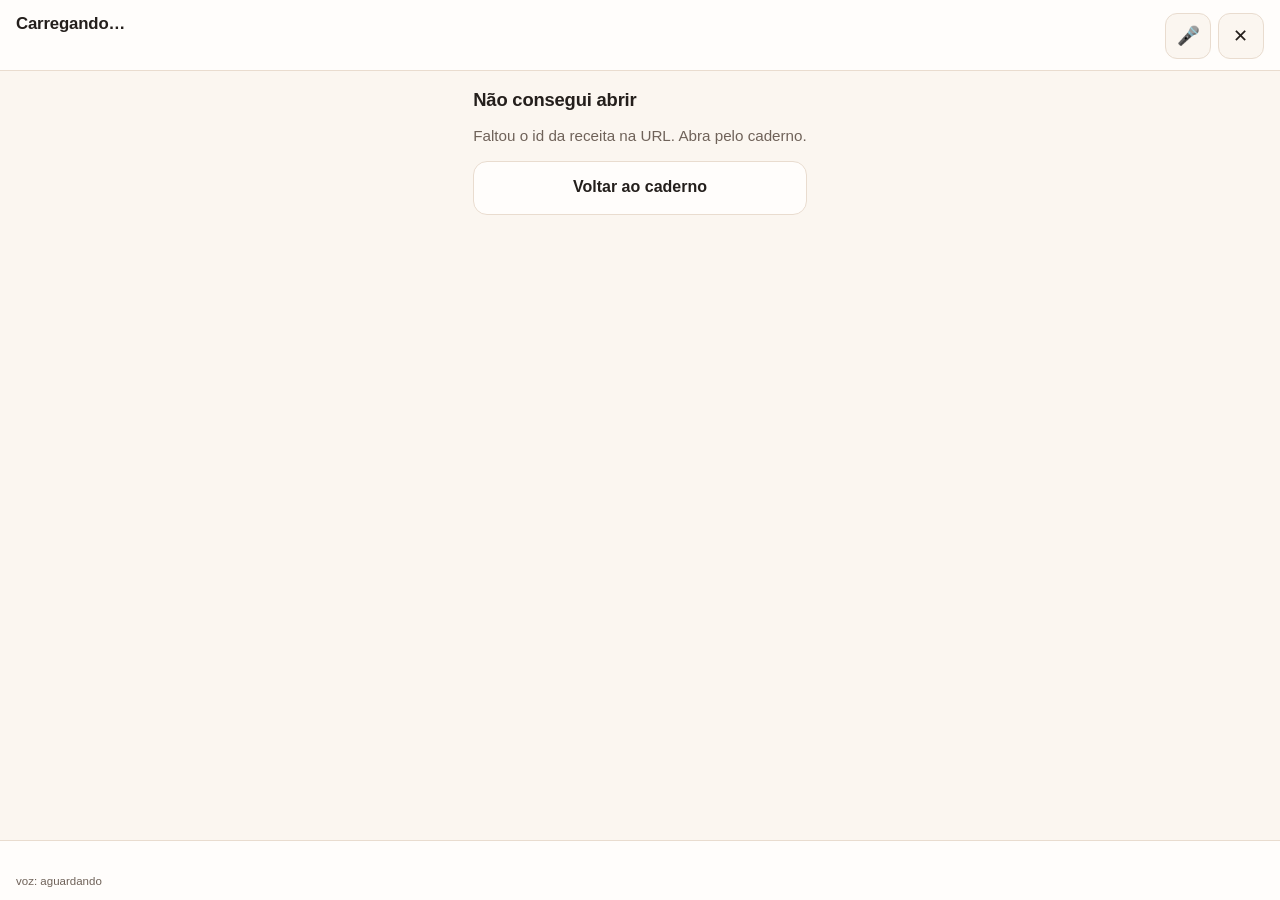
<file: cozinha.html>
<!doctype html>
<html lang="pt-BR">
<head>
<meta charset="utf-8">
<meta name="viewport" content="width=device-width, initial-scale=1, viewport-fit=cover">
<title>Modo cozinha — Caderno</title>
<meta name="theme-color" content="#17130f">
<link rel="manifest" href="manifest.webmanifest">
<link rel="icon" href="icone.svg" type="image/svg+xml">
<link rel="stylesheet" href="estilo.css">
<link rel="stylesheet" href="cozinha.css">
</head>
<body class="cz">

<header class="cz-topo">
  <div class="cz-titulo">
    <span class="cz-etiqueta" id="cz-categoria"></span>
    <h1 id="cz-titulo">Carregando…</h1>
  </div>
  <div class="cz-topo-acoes">
    <button class="cz-icone" id="cz-voz" type="button" aria-pressed="true"
            aria-label="Ligar ou desligar a voz" title="Voz">🎤</button>
    <button class="cz-icone" id="cz-sair" type="button" aria-label="Sair do modo cozinha" title="Sair">✕</button>
  </div>
</header>

<main class="cz-palco">

  <section class="cz-tela" id="cz-carregando">
    <p class="cz-ajuda">Abrindo a receita…</p>
  </section>

  <section class="cz-tela" id="cz-erro" hidden>
    <h2 id="cz-erro-titulo">Não consegui abrir</h2>
    <p class="cz-ajuda" id="cz-erro-texto"></p>
    <button class="cz-botao grande principal" id="cz-erro-conectar" type="button" hidden>
      Conectar ao Google Drive
    </button>
    <a class="cz-botao" href="index.html">Voltar ao caderno</a>
  </section>

  <section class="cz-tela" id="cz-menu" hidden>
    <p class="cz-ajuda">Diga <b>resumo</b> ou <b>preparar</b> — ou toque:</p>
    <button class="cz-botao grande" id="cz-btn-resumo" type="button">Resumo</button>
    <button class="cz-botao grande principal" id="cz-btn-preparar" type="button">Preparar</button>

    <div class="cz-audio" aria-label="Ajustes da voz">
      <div class="cz-audio-linha">
        <span class="cz-audio-rotulo">Volume <b id="cz-vol-valor">100%</b></span>
        <button class="cz-mini" id="cz-vol-menos" type="button" aria-label="Abaixar volume">−</button>
        <button class="cz-mini" id="cz-vol-mais" type="button" aria-label="Aumentar volume">+</button>
      </div>
      <div class="cz-audio-linha">
        <span class="cz-audio-rotulo">Velocidade <b id="cz-vel-valor">1,0×</b></span>
        <button class="cz-mini" id="cz-vel-menos" type="button" aria-label="Falar mais devagar">−</button>
        <button class="cz-mini" id="cz-vel-mais" type="button" aria-label="Falar mais rápido">+</button>
      </div>
    </div>

    <p class="cz-dica" id="cz-menu-meta"></p>
    <p class="cz-dica" id="cz-menu-mic"></p>
  </section>

  <section class="cz-tela" id="cz-resumo" hidden>
    <div class="cz-caixa" id="cz-resumo-texto"></div>
    <button class="cz-botao grande principal" id="cz-btn-comecar" type="button">Começar</button>
    <button class="cz-botao" id="cz-btn-voltar-menu" type="button">Voltar</button>
  </section>

  <section class="cz-tela" id="cz-ingrediente" hidden>
    <div class="cz-progresso" id="cz-ing-progresso"></div>
    <div class="cz-texto-grande" id="cz-ing-texto"></div>
    <div class="cz-botoes">
      <button class="cz-botao" id="cz-ing-repetir" type="button">↺ Repetir</button>
      <button class="cz-botao principal grande" id="cz-ing-ok" type="button">✓ Tenho</button>
      <button class="cz-botao" id="cz-ing-pular" type="button">Pular ➜</button>
    </div>
  </section>

  <section class="cz-tela" id="cz-passo" hidden>
    <div class="cz-progresso" id="cz-passo-progresso"></div>
    <div class="cz-chips" id="cz-passo-chips"></div>
    <div class="cz-texto-grande" id="cz-passo-texto"></div>
    <div class="cz-botoes">
      <button class="cz-botao" id="cz-passo-repetir" type="button">↺ Repetir</button>
      <button class="cz-botao principal grande" id="cz-passo-ok" type="button">✓ Ok</button>
      <button class="cz-botao" id="cz-passo-pular" type="button">Pular ➜</button>
    </div>
    <div class="cz-botoes secundarios" id="cz-passo-extra">
      <button class="cz-botao destaque" id="cz-btn-cronometro" type="button" hidden>▶ Iniciar cronômetro</button>
      <button class="cz-botao destaque" id="cz-btn-preaquecer" type="button" hidden>▶ Pré-aquecer 10 min</button>
    </div>
  </section>

  <section class="cz-tela" id="cz-cronometro" hidden>
    <div class="cz-cronometro-rotulo" id="cz-cron-rotulo"></div>
    <div class="cz-relogio" id="cz-relogio">00:00</div>
    <div class="cz-botoes">
      <button class="cz-botao" id="cz-cron-mais" type="button">+10 min</button>
      <button class="cz-botao principal grande" id="cz-cron-pronto" type="button">✓ Pronto</button>
      <button class="cz-botao" id="cz-cron-voltar" type="button">↩ Voltar</button>
    </div>
    <p class="cz-dica" id="cz-cron-dica"></p>
  </section>

  <section class="cz-tela" id="cz-notas" hidden>
    <h2>Como ficou?</h2>
    <p class="cz-ajuda">Anote o que você quiser — vai para a receita, com a data.</p>
    <div class="cz-chips notas" id="cz-notas-chips"></div>
    <textarea id="cz-nota-texto" rows="5" placeholder="Ficou bom, mas na próxima coloco menos sal…"></textarea>
    <button class="cz-botao grande principal" id="cz-nota-salvar" type="button">Salvar anotação</button>
    <button class="cz-botao" id="cz-nota-encerrar" type="button">Encerrar sem salvar</button>
  </section>

</main>

<footer class="cz-rodape">
  <span id="cz-ouvido"></span>
  <span id="cz-voz-status">voz</span>
  <span id="cz-progresso-geral"></span>
</footer>

<div id="cz-toast" role="status" aria-live="polite"></div>

<script type="module" src="cozinha.js"></script>
</body>
</html>
</file>
<file: estilo.css>
/* Caderno de Cozinha — folha de estilo única, sem framework. */

:root {
  --bg: #fbf6f0;
  --bg-alto: rgba(251, 246, 240, 0.92);
  --ink: #241f1c;
  --muted: #6f6259;
  --linha: #e9dccf;
  --card: #fffdfb;
  --card-alto: #fff7f1;
  --acento: #c9502f;
  --acento-forte: #b84225;
  --acento-suave: #f7e3da;
  --marca: #ffe1a8;
  --raio: 14px;
  --sombra: 0 1px 2px rgba(60, 40, 25, 0.05), 0 10px 26px -20px rgba(60, 40, 25, 0.45);
  --fonte: -apple-system, BlinkMacSystemFont, "Segoe UI", Roboto, "Helvetica Neue", Arial, sans-serif;
}

@media (prefers-color-scheme: dark) {
  :root {
    --bg: #17130f;
    --bg-alto: rgba(23, 19, 15, 0.93);
    --ink: #f2e8de;
    --muted: #a8988b;
    --linha: #332a23;
    --card: #201a15;
    --card-alto: #2a221b;
    --acento: #e2704c;
    --acento-forte: #ef8159;
    --acento-suave: #3a2620;
    --marca: #6b4b1f;
    --sombra: 0 1px 2px rgba(0, 0, 0, 0.4), 0 10px 26px -20px rgba(0, 0, 0, 0.9);
  }
  .btn.perigo { color: #f0a08c; }
  .btn.perigo:hover { background: #3a201a; border-color: #6b3a2f; }
  .fav { color: #6e5f52; }
}

* { box-sizing: border-box; }

html { scroll-behavior: smooth; }

body {
  margin: 0;
  background: var(--bg);
  color: var(--ink);
  font: 16px/1.55 var(--fonte);
  -webkit-text-size-adjust: 100%;
  text-rendering: optimizeLegibility;
}

h1, h2, h3, h4 { margin: 0; line-height: 1.22; letter-spacing: -0.01em; }
p { margin: 0.5em 0; }
a { color: var(--acento); }
mark { background: var(--marca); color: inherit; border-radius: 3px; padding: 0 0.08em; }
code {
  font-family: ui-monospace, "Cascadia Code", Consolas, monospace;
  font-size: 0.9em;
  background: var(--acento-suave);
  padding: 0.08em 0.32em;
  border-radius: 4px;
}

/* --------------------------------------------------------------- cabeçalho */

.topo {
  position: sticky;
  top: 0;
  z-index: 30;
  background: var(--bg-alto);
  backdrop-filter: blur(10px);
  border-bottom: 1px solid var(--linha);
}

.topo-in {
  max-width: 1180px;
  margin: 0 auto;
  padding: 0.65rem 1rem 0.5rem;
  display: flex;
  flex-wrap: wrap;
  align-items: center;
  gap: 0.6rem 0.8rem;
}

.marca { display: flex; align-items: baseline; gap: 0.45rem; min-width: 0; }
.marca b { font-size: 1.05rem; white-space: nowrap; }
.marca span { font-size: 0.76rem; color: var(--muted); white-space: nowrap; }

.busca { flex: 1 1 260px; position: relative; display: flex; align-items: center; }
.busca svg { position: absolute; left: 0.7rem; width: 16px; height: 16px; opacity: 0.45; pointer-events: none; }

#q {
  width: 100%;
  padding: 0.62rem 2.4rem 0.62rem 2.2rem;
  font: inherit;
  font-size: 0.95rem;
  color: var(--ink);
  background: var(--card);
  border: 1px solid var(--linha);
  border-radius: 10px;
  outline: none;
  transition: border-color 0.15s, box-shadow 0.15s;
}
#q:focus { border-color: #c9a98f; box-shadow: 0 0 0 3px rgba(201, 80, 47, 0.12); }
#q::placeholder { color: var(--muted); opacity: 0.85; }

.limpar {
  position: absolute;
  right: 0.45rem;
  width: 1.6rem;
  height: 1.6rem;
  display: none;
  place-items: center;
  border: 0;
  border-radius: 50%;
  background: transparent;
  color: var(--muted);
  font-size: 1rem;
  line-height: 1;
  cursor: pointer;
}
.limpar[data-visivel="1"] { display: grid; }
.limpar:hover { background: var(--acento-suave); color: var(--ink); }

.acoes { display: flex; gap: 0.4rem; flex-wrap: wrap; }

.btn {
  font: inherit;
  font-size: 0.84rem;
  padding: 0.46rem 0.72rem;
  cursor: pointer;
  color: var(--ink);
  background: var(--card);
  border: 1px solid var(--linha);
  border-radius: 9px;
  white-space: nowrap;
  transition: background 0.15s, border-color 0.15s, color 0.15s;
}
.btn:hover { background: var(--acento-suave); border-color: #dcc7b4; }
a.btn { display: inline-flex; align-items: center; justify-content: center; text-decoration: none; }
.btn:focus-visible { outline: 2px solid var(--acento); outline-offset: 2px; }
.btn.principal { background: var(--acento); border-color: var(--acento); color: #fff; }
.btn.principal:hover { background: var(--acento-forte); border-color: var(--acento-forte); }
.btn.perigo { color: #a3341c; }
.btn.perigo:hover { background: #fbe4de; border-color: #e7b3a6; }
.btn[aria-pressed="true"] { background: var(--ink); border-color: var(--ink); color: var(--bg); }
.btn.icone { padding: 0.46rem 0.55rem; }

.chips {
  display: flex;
  gap: 0.4rem;
  overflow-x: auto;
  max-width: 1180px;
  margin: 0 auto;
  padding: 0 1rem 0.6rem;
  scrollbar-width: thin;
}
.chip {
  font: inherit;
  font-size: 0.82rem;
  display: inline-flex;
  align-items: center;
  gap: 0.35rem;
  padding: 0.3rem 0.7rem;
  border-radius: 999px;
  border: 1px solid transparent;
  background: var(--acento-suave);
  color: var(--muted);
  cursor: pointer;
  white-space: nowrap;
}
.chip:hover { color: var(--acento); border-color: var(--linha); }
.chip[aria-pressed="true"] { background: var(--ink); border-color: var(--ink); color: var(--bg); }
.chip .n { font-size: 0.72rem; font-variant-numeric: tabular-nums; opacity: 0.65; }
.chip.vazia { opacity: 0.4; }
.chip.vazia:hover { opacity: 0.75; }

.btn .n { font-size: 0.72rem; font-variant-numeric: tabular-nums; opacity: 0.7; }
.btn[aria-pressed="true"] .n { opacity: 0.85; }

/* ------------------------------------------------------------------- corpo */

main { max-width: 1180px; margin: 0 auto; padding: 0.2rem 1rem 4rem; }

#status {
  padding: 0.1rem 0.1rem 0.7rem;
  font-size: 0.8rem;
  color: var(--muted);
  min-height: 1.2em;
}
#status b { color: var(--ink); }
#status kbd {
  font-family: inherit;
  font-size: 0.75rem;
  padding: 0.05rem 0.3rem;
  border: 1px solid var(--linha);
  border-radius: 5px;
  background: var(--card);
}

.grade {
  display: grid;
  gap: 0.85rem;
  grid-template-columns: repeat(auto-fill, minmax(265px, 1fr));
}

.cartao {
  position: relative;
  display: flex;
  flex-direction: column;
  gap: 0.35rem;
  padding: 0.95rem 1rem 1rem;
  text-align: left;
  background: var(--card);
  border: 1px solid var(--linha);
  border-radius: var(--raio);
  box-shadow: var(--sombra);
  cursor: pointer;
  transition: transform 0.12s, box-shadow 0.12s, border-color 0.12s;
  font: inherit;
  color: inherit;
}
.cartao:hover { transform: translateY(-2px); border-color: #dcc7b4; box-shadow: 0 2px 4px rgba(60, 40, 25, 0.06), 0 16px 30px -22px rgba(60, 40, 25, 0.55); }
.cartao:focus-visible { outline: 2px solid var(--acento); outline-offset: 2px; }

.cartao .cat {
  font-size: 0.68rem;
  letter-spacing: 0.07em;
  text-transform: uppercase;
  font-weight: 700;
  color: var(--acento);
}
.cartao .cat .tempo { color: var(--muted); font-weight: 500; letter-spacing: 0.02em; text-transform: none; }
.cartao h3 { font-size: 1.02rem; padding-right: 1.8rem; }
.cartao .texto { font-size: 0.87rem; color: var(--muted); display: -webkit-box; -webkit-line-clamp: 4; -webkit-box-orient: vertical; overflow: hidden; }
.cartao .tags { display: flex; flex-wrap: wrap; gap: 0.25rem; margin-top: 0.15rem; }
.cartao .tags span {
  font-size: 0.7rem;
  color: var(--muted);
  background: var(--acento-suave);
  border-radius: 999px;
  padding: 0.08rem 0.5rem;
}
.cartao .tags span.achou { color: var(--ink); background: var(--marca); }

.fav {
  position: absolute;
  top: 0.6rem;
  right: 0.55rem;
  width: 1.9rem;
  height: 1.9rem;
  display: grid;
  place-items: center;
  border: 0;
  border-radius: 50%;
  background: transparent;
  color: #c9b8a6;
  font-size: 1rem;
  line-height: 1;
  cursor: pointer;
}
.fav:hover { background: var(--acento-suave); color: var(--acento); }
.fav[aria-pressed="true"] { color: #e0a020; }

.vazio {
  grid-column: 1 / -1;
  text-align: center;
  padding: 3rem 1rem;
  color: var(--muted);
  border: 1px dashed var(--linha);
  border-radius: var(--raio);
  background: var(--card);
}
.vazio b { color: var(--ink); display: block; margin-bottom: 0.3rem; font-size: 1rem; }

/* ------------------------------------------------------------------ diálogos */

dialog {
  padding: 0;
  border: 1px solid var(--linha);
  border-radius: 16px;
  background: var(--card);
  color: var(--ink);
  box-shadow: 0 30px 80px -30px rgba(0, 0, 0, 0.5);
  width: min(760px, calc(100vw - 2rem));
  max-height: calc(100vh - 3rem);
  overflow: hidden;
}
dialog::backdrop { background: rgba(30, 20, 12, 0.42); backdrop-filter: blur(2px); }

.folha { display: flex; flex-direction: column; max-height: calc(100vh - 3rem); }

.folha-topo {
  position: sticky;
  top: 0;
  display: flex;
  gap: 0.5rem;
  align-items: flex-start;
  padding: 1rem 1.1rem 0.75rem;
  border-bottom: 1px solid var(--linha);
  background: var(--card);
  z-index: 2;
}
.folha-topo .fecha { margin-left: auto; }

.folha-titulo { min-width: 0; }
.folha-titulo .cat { font-size: 0.7rem; letter-spacing: 0.07em; text-transform: uppercase; font-weight: 700; color: var(--acento); }
.folha-titulo h2 { font-size: 1.28rem; margin-top: 0.12rem; }
.folha-titulo .meta { font-size: 0.82rem; color: var(--muted); margin-top: 0.2rem; display: flex; flex-wrap: wrap; gap: 0.2rem 0.7rem; }
.folha-titulo .meta span { display: inline-flex; gap: 0.3rem; align-items: center; }

.folha-corpo { padding: 0.9rem 1.1rem 2rem; overflow-y: auto; overscroll-behavior: contain; }

.leitura { max-width: 68ch; font-size: 0.97rem; }
.leitura h2 {
  font-size: 1.06rem;
  margin: 1.35rem 0 0.35rem;
  padding-bottom: 0.2rem;
  border-bottom: 1px solid var(--linha);
  color: var(--ink);
}
.leitura h2:first-child { margin-top: 0.2rem; }
.leitura h3, .leitura h4 { font-size: 0.95rem; margin: 0.9rem 0 0.2rem; color: var(--muted); }
.leitura ul, .leitura ol { margin: 0.3rem 0 0.4rem; padding-left: 1.25rem; }
.leitura li { margin: 0.24rem 0; }
.leitura blockquote {
  margin: 0.7rem 0 0.2rem;
  padding: 0.55rem 0.85rem;
  border-left: 3px solid var(--acento);
  background: var(--acento-suave);
  border-radius: 0 8px 8px 0;
  color: var(--ink);
  font-size: 0.93rem;
}
.leitura table { width: 100%; border-collapse: collapse; margin: 0.5rem 0 0.8rem; font-size: 0.88rem; }
.leitura th, .leitura td { text-align: left; padding: 0.4rem 0.55rem; border-bottom: 1px solid var(--linha); vertical-align: top; }
.leitura th { font-size: 0.7rem; text-transform: uppercase; letter-spacing: 0.06em; color: var(--muted); }

.nota-form { margin-top: 1.4rem; padding: 0.85rem 0.9rem; border: 1px dashed var(--linha); border-radius: 12px; background: var(--card-alto); }
.nota-form[hidden] { display: none; }
.nota-form label { font-size: 0.78rem; font-weight: 700; color: var(--muted); text-transform: uppercase; letter-spacing: 0.06em; }
.nota-form textarea { width: 100%; margin-top: 0.4rem; }
.nota-form .linha-botoes { display: flex; gap: 0.4rem; justify-content: flex-end; margin-top: 0.4rem; }

/* ------------------------------------------------------------------ editor */

.editor { max-height: calc(100vh - 3rem); display: flex; flex-direction: column; }
.editor form { display: flex; flex-direction: column; min-height: 0; flex: 1; }

.campos { display: grid; gap: 0.7rem; padding: 0.9rem 1.1rem; grid-template-columns: repeat(auto-fit, minmax(200px, 1fr)); }
.campo { display: flex; flex-direction: column; gap: 0.22rem; min-width: 0; }
.campo.largo { grid-column: 1 / -1; }
.campo label { font-size: 0.74rem; font-weight: 700; letter-spacing: 0.05em; text-transform: uppercase; color: var(--muted); }
.campo .dica { font-size: 0.72rem; color: var(--muted); }

input[type="text"], input[type="url"], textarea, select {
  font: inherit;
  font-size: 0.92rem;
  width: 100%;
  padding: 0.5rem 0.6rem;
  color: var(--ink);
  background: var(--bg);
  border: 1px solid var(--linha);
  border-radius: 8px;
  outline: none;
}
input:focus, textarea:focus, select:focus { border-color: #c9a98f; box-shadow: 0 0 0 3px rgba(201, 80, 47, 0.12); }

textarea { resize: vertical; min-height: 8rem; font-family: ui-monospace, "Cascadia Code", Consolas, monospace; font-size: 0.86rem; line-height: 1.5; }

.area-corpo { padding: 0 1.1rem; display: grid; gap: 0.6rem; flex: 1; min-height: 0; }
.area-corpo .campo { flex: 1; min-height: 0; }
.area-corpo textarea { height: 100%; min-height: 180px; resize: none; }
.previa { display: none; padding: 0.6rem 0.8rem; border: 1px solid var(--linha); border-radius: 8px; background: var(--card-alto); overflow-y: auto; max-height: 45vh; }
.previa.ativa { display: block; }
.previa.oculta { display: none; }
@media (min-width: 900px) {
  .editor.duas-colunas .area-corpo { grid-template-columns: 1fr 1fr; }
  .editor.duas-colunas .previa.ativa { max-height: none; }
}

.editor-rodape {
  display: flex;
  gap: 0.45rem;
  align-items: center;
  justify-content: flex-end;
  padding: 0.8rem 1.1rem;
  border-top: 1px solid var(--linha);
  background: var(--card);
  flex-wrap: wrap;
}
.editor-rodape .apagar { margin-right: auto; }
.editor-rodape .aviso { font-size: 0.75rem; color: var(--muted); margin-right: auto; }

/* ------------------------------------------------------------------ avisos */

#toast {
  position: fixed;
  left: 50%;
  bottom: 1.2rem;
  transform: translate(-50%, 1rem);
  z-index: 80;
  max-width: calc(100vw - 2rem);
  padding: 0.55rem 0.9rem;
  border-radius: 10px;
  background: var(--ink);
  color: var(--bg);
  font-size: 0.85rem;
  opacity: 0;
  pointer-events: none;
  transition: opacity 0.18s, transform 0.18s;
}
#toast[data-visivel="1"] { opacity: 1; transform: translate(-50%, 0); }
#toast.erro { background: #93251a; color: #fff; }

.rodape {
  max-width: 1180px;
  margin: 0 auto;
  padding: 0 1rem 2rem;
  font-size: 0.75rem;
  color: var(--muted);
  display: flex;
  gap: 0.5rem 1rem;
  flex-wrap: wrap;
}
.rodape a { color: var(--muted); }

.banner {
  display: flex;
  flex-direction: column;
  align-items: flex-start;
  gap: 0.5rem;
  margin: 0 0 1rem;
  padding: 1rem 1.1rem;
  border: 1px solid var(--linha);
  border-radius: var(--raio);
  background: var(--card-alto);
  box-shadow: var(--sombra);
}
.banner b { font-size: 1rem; }
.banner p { margin: 0; font-size: 0.86rem; color: var(--muted); }

button.link {
  font: inherit;
  font-size: 0.75rem;
  padding: 0;
  border: 0;
  background: none;
  color: var(--muted);
  text-decoration: underline;
  cursor: pointer;
}
button.link:hover { color: var(--acento); }

@media (max-width: 620px) {
  .topo-in { padding: 0.55rem 0.8rem 0.4rem; }
  .marca span { display: none; }
  .grade { grid-template-columns: 1fr; }
  main { padding: 0 0.8rem 3rem; }
  .chips { padding: 0 0.8rem 0.5rem; }
  dialog { width: 100vw; max-width: 100vw; max-height: 100dvh; border-radius: 14px 14px 0 0; margin: 0; margin-top: auto; }
  dialog::backdrop { background: rgba(30, 20, 12, 0.5); }
  .folha, .editor { max-height: 100dvh; }
  .folha-corpo { padding-bottom: 3rem; }
  .cartao h3 { font-size: 1.05rem; }
}

@media (prefers-reduced-motion: reduce) {
  * { transition: none !important; animation: none !important; scroll-behavior: auto !important; }
}
</file>
<file: cozinha.css>
/* Modo cozinha — tela cheia, botões grandes, pouca coisa para ler. */

[hidden] { display: none !important; }

.cz {
  min-height: 100dvh;
  display: flex;
  flex-direction: column;
  background: var(--bg);
  overscroll-behavior: none;
}

/* ------------------------------------------------------------------ topo */

.cz-topo {
  display: flex;
  align-items: flex-start;
  gap: 0.75rem;
  padding: 0.8rem 1rem 0.7rem;
  border-bottom: 1px solid var(--linha);
  background: var(--card);
  position: sticky;
  top: 0;
  z-index: 5;
}

.cz-titulo { min-width: 0; flex: 1; }
.cz-titulo h1 {
  font-size: 1.05rem;
  line-height: 1.25;
  margin-top: 0.1rem;
  overflow-wrap: anywhere;
}
.cz-etiqueta {
  font-size: 0.66rem;
  letter-spacing: 0.08em;
  text-transform: uppercase;
  color: var(--acento);
  font-weight: 700;
}

.cz-topo-acoes { display: flex; gap: 0.4rem; }

.cz-icone {
  width: 2.9rem;
  height: 2.9rem;
  display: grid;
  place-items: center;
  font-size: 1.15rem;
  border: 1px solid var(--linha);
  border-radius: 12px;
  background: var(--bg);
  color: var(--ink);
  cursor: pointer;
}
.cz-icone:hover { background: var(--acento-suave); }
.cz-icone[aria-pressed="false"] { opacity: 0.45; }

/* ----------------------------------------------------------------- palco */

.cz-palco {
  flex: 1;
  display: flex;
  padding: 1.1rem 1.1rem 1.4rem;
  overflow-y: auto;
}

.cz-tela {
  display: flex;
  flex-direction: column;
  gap: 0.8rem;
  width: 100%;
  max-width: 640px;
  margin: 0 auto;
}
.cz-tela[hidden] { display: none; }

.cz-ajuda { color: var(--muted); font-size: 0.95rem; margin: 0; }
.cz-dica { color: var(--muted); font-size: 0.82rem; margin: 0; }
.cz-tela h2 { font-size: 1.15rem; }

.cz-progresso {
  font-size: 0.78rem;
  letter-spacing: 0.07em;
  text-transform: uppercase;
  color: var(--muted);
  font-variant-numeric: tabular-nums;
}

.cz-texto-grande {
  flex: 1;
  font-size: clamp(1.25rem, 4.6vw, 1.7rem);
  line-height: 1.4;
  font-weight: 600;
  padding: 0.9rem 1rem;
  border-radius: 16px;
  background: var(--card);
  border: 1px solid var(--linha);
  box-shadow: var(--sombra);
  min-height: 8rem;
  overflow-wrap: anywhere;
}

.cz-caixa {
  padding: 0.9rem 1rem;
  border-radius: 16px;
  background: var(--card);
  border: 1px solid var(--linha);
  font-size: 0.95rem;
  line-height: 1.5;
  white-space: pre-wrap;
}

.cz-chips { display: flex; flex-wrap: wrap; gap: 0.4rem; }.cz-chips span {
  font-size: 0.78rem;
  padding: 0.25rem 0.6rem;
  border-radius: 999px;
  background: var(--acento-suave);
  color: var(--ink);
  font-variant-numeric: tabular-nums;
}
.cz-chips span.alerta { background: #f7d7c9; }
.cz-chips.notas span { cursor: pointer; }
.cz-chips.notas span:hover { background: var(--marca); }

/* --------------------------------------------------------------- botões */

.cz-botoes {
  display: flex;
  gap: 0.5rem;
  flex-wrap: wrap;
}
.cz-botoes.secundarios { margin-top: -0.2rem; }

.cz-botao {
  flex: 0 0 auto;
  min-height: 3.4rem;
  padding: 0.75rem 1rem;
  font: inherit;
  font-size: 1rem;
  font-weight: 600;
  color: var(--ink);
  background: var(--card);
  border: 1px solid var(--linha);
  border-radius: 14px;
  cursor: pointer;
  touch-action: manipulation;
}
.cz-botoes > .cz-botao { flex: 1 1 auto; }
.cz-tela > .cz-botao { width: 100%; }
.cz-botao:hover { background: var(--acento-suave); }
a.cz-botao { display: inline-flex; align-items: center; justify-content: center; text-decoration: none; }
.cz-botao:active { transform: scale(0.985); }
.cz-botao.grande { min-height: 4.1rem; font-size: 1.12rem; }
.cz-botao.principal { background: var(--acento); border-color: var(--acento); color: #fff; }
.cz-botao.principal:hover { background: var(--acento-forte); }
.cz-botao.destaque { background: var(--acento-suave); border-color: var(--acento); color: var(--ink); }
.cz-botao:focus-visible { outline: 3px solid var(--acento); outline-offset: 2px; }

/* ----------------------------------------------------------- cronômetro */

.cz-cronometro-rotulo {
  font-size: 0.85rem;
  color: var(--muted);
  text-transform: uppercase;
  letter-spacing: 0.07em;
}

.cz-relogio {
  font-variant-numeric: tabular-nums;
  font-weight: 700;
  font-size: clamp(4.2rem, 22vw, 8rem);
  line-height: 1;
  text-align: center;
  padding: 0.6rem 0;
  letter-spacing: -0.02em;
}
.cz-relogio.urgente { color: var(--acento); }
.cz-relogio.terminado { color: var(--muted); }

/* ------------------------------------------------------------- áudio */

.cz-audio {
  display: flex;
  flex-direction: column;
  gap: 0.35rem;
  padding: 0.6rem 0.7rem;
  border: 1px solid var(--linha);
  border-radius: 12px;
  background: var(--bg);
}
.cz-audio-linha { display: flex; align-items: center; gap: 0.4rem; }
.cz-audio-rotulo { flex: 1; font-size: 0.82rem; color: var(--muted); }
.cz-audio-rotulo b { color: var(--ink); font-variant-numeric: tabular-nums; }
.cz-mini {
  width: 2.4rem;
  height: 2.4rem;
  display: grid;
  place-items: center;
  font-size: 1.15rem;
  line-height: 1;
  color: var(--ink);
  background: var(--card);
  border: 1px solid var(--linha);
  border-radius: 10px;
  cursor: pointer;
  touch-action: manipulation;
}
.cz-mini:hover { background: var(--acento-suave); }
.cz-mini:active { transform: scale(0.95); }

/* ------------------------------------------------------------- notas */

#cz-nota-texto {
  font: inherit;
  font-size: 1rem;
  min-height: 7rem;
  padding: 0.8rem;
  border-radius: 14px;
  border: 1px solid var(--linha);
  background: var(--card);
  color: var(--ink);
  resize: vertical;
}

/* -------------------------------------------------------------- rodapé */

.cz-rodape {
  display: flex;
  justify-content: space-between;
  gap: 0.6rem;
  padding: 0.5rem 1rem calc(0.6rem + env(safe-area-inset-bottom));
  border-top: 1px solid var(--linha);
  font-size: 0.72rem;
  color: var(--muted);
  background: var(--card);
  flex-wrap: wrap;
}
.cz-rodape .off { color: var(--acento); }

#cz-ouvido {
  flex: 1 1 100%;
  min-height: 1.1em;
  font-size: 0.78rem;
  color: var(--muted);
  font-style: italic;
  overflow: hidden;
  text-overflow: ellipsis;
  white-space: nowrap;
}
#cz-ouvido.entendeu { color: var(--acento); font-style: normal; font-weight: 600; }

#cz-toast {
  position: fixed;
  left: 50%;
  bottom: 1.2rem;
  transform: translate(-50%, 1rem);
  z-index: 90;
  max-width: calc(100vw - 2rem);
  padding: 0.7rem 1rem;
  border-radius: 12px;
  background: var(--ink);
  color: var(--bg);
  font-size: 0.9rem;
  opacity: 0;
  pointer-events: none;
  transition: opacity 0.18s, transform 0.18s;
}
#cz-toast[data-visivel="1"] { opacity: 1; transform: translate(-50%, 0); }
#cz-toast.erro { background: #93251a; color: #fff; }

@media (max-width: 380px) {
  .cz-botao { font-size: 0.95rem; padding: 0.65rem 0.7rem; }
  .cz-texto-grande { font-size: 1.2rem; }
}
</file>
